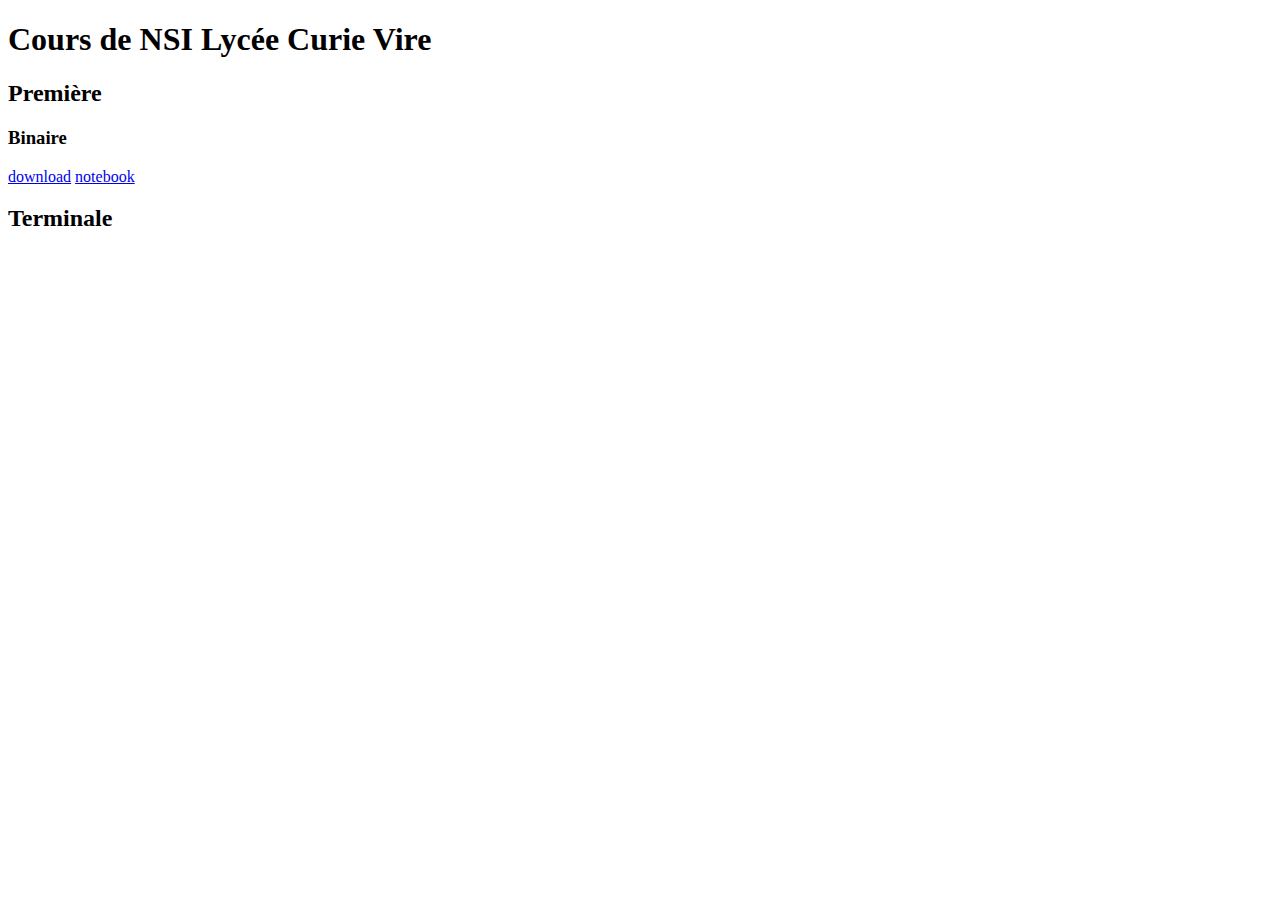
<file: index.html>
<!DOCTYPE html>
<html>
<head>
  <meta charset="utf-8">
  <meta name="viewport" content="width=device-width">
  <title>Cours de NSI</title>
</head>
<body>
 <h1> Cours de NSI Lycée Curie Vire </h1>

<h2> Première </h2>
<h3>Binaire</h3>
  <a href="./binaire.ipynb">download</a>
  <a href="https://notebook.basthon.fr/?ipynb=[base64]">notebook</a>
<h2> Terminale </h2>
</body>
</html>
</file>
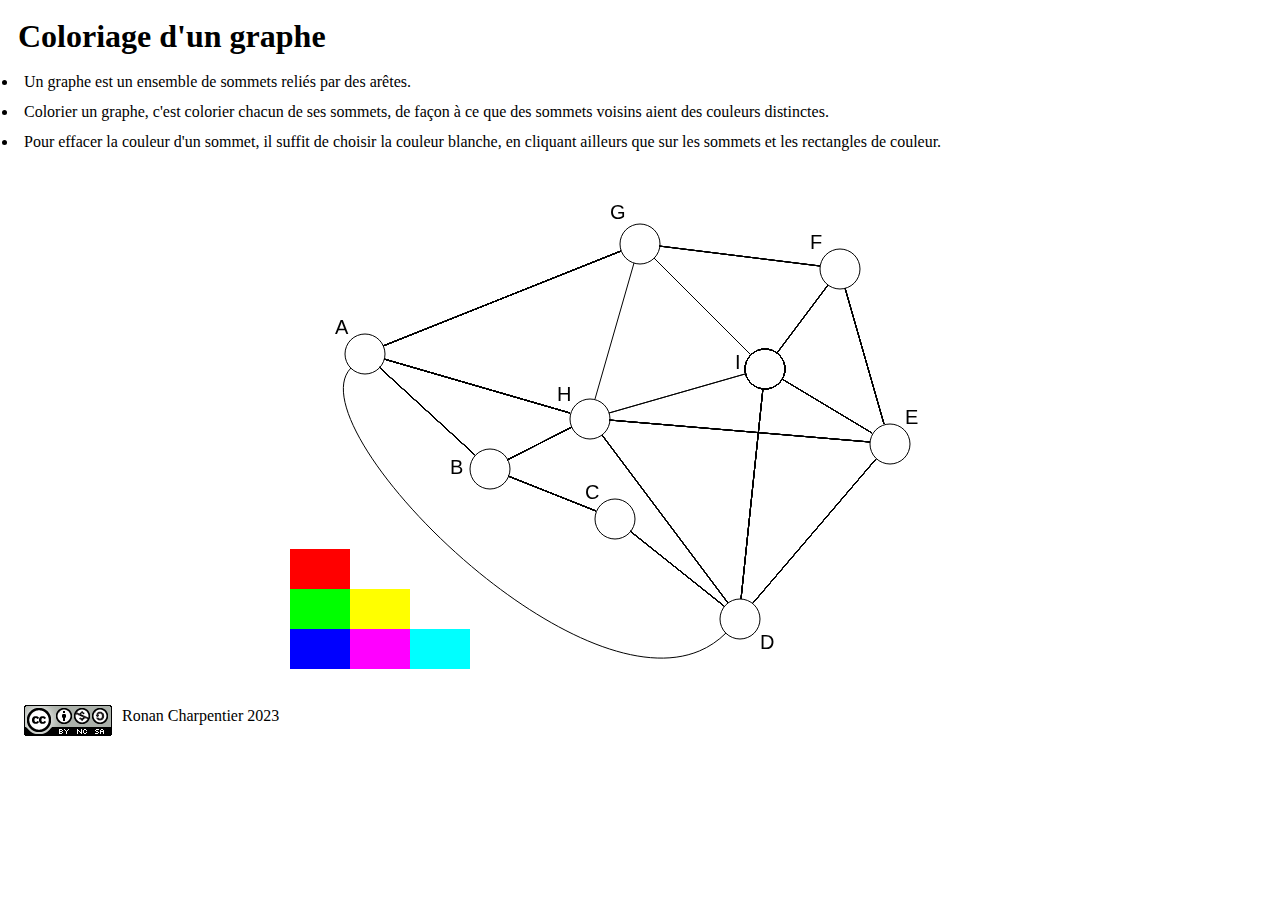
<file: wp.html>
<!DOCTYPE html>
<html>
<head>
    <meta charset="utf-8" />
    <title>Coloriage de graphe</title>
    <style>
      * { padding: 6px; margin: 0; }
      canvas { background: #eee; display: block; margin: 0 auto; }
      li {padding: 6px;}
      img {display : inline;}
    </style>
</head>
<body>
<h1>Coloriage d'un graphe</h1>

<ul>
<li>Un graphe est un ensemble de sommets reliés par des arêtes.</li>
<li>Colorier un graphe, c'est colorier chacun de ses sommets, de façon à ce que des sommets voisins aient des couleurs distinctes.</li>
<li>Pour effacer la couleur d'un sommet, il suffit de choisir la couleur blanche, en cliquant ailleurs que sur les sommets et les rectangles de couleur. </li>
</ul>

<canvas id="canevas" width="700" height="500" style="background-color:#ffffff"></canvas>

<br/>
<p><img src="by-nc-sa.png" alt="logo CC-BY-SA" align="middle"/> Ronan Charpentier 2023</p>

<script>

var c = document.getElementById("canevas");
var ctx = c.getContext("2d");
var sommets=[75,185,200,300,325,350,450,450,600,275,550,100,350,75,300,250,475,200];
var decal=[45,165,160,305,295,330,470,480,615,255,520,80,320,50,267,232,445,200];

var noms='ABCDEFGHI';
ctx.font = "20px Arial";
for(var i=0;i<9;i++){
ctx.beginPath();
ctx.arc(sommets[2*i],sommets[2*i+1],20,0,2*Math.PI);
ctx.stroke();
ctx.fillText(noms[i],decal[2*i],decal[2*i+1]);
}


ctx.moveTo(89,198);ctx.lineTo(185,286);ctx.stroke();
ctx.moveTo(93,177);ctx.lineTo(331,82);ctx.stroke();
ctx.moveTo(94,190);ctx.lineTo(280,244);ctx.stroke();
ctx.moveTo(217,291);ctx.lineTo(282,258);ctx.stroke();
ctx.moveTo(218,307);ctx.lineTo(306,342);ctx.stroke();
ctx.moveTo(340,362);ctx.lineTo(434,437);ctx.stroke();
ctx.moveTo(463,434);ctx.lineTo(586,290);ctx.stroke();
ctx.moveTo(451,430);ctx.lineTo(473,219);ctx.stroke();
ctx.moveTo(438,434);ctx.lineTo(312,266);ctx.stroke();
ctx.moveTo(594,255);ctx.lineTo(555,119);ctx.stroke();
ctx.moveTo(580,273);ctx.lineTo(319,251);ctx.stroke();
ctx.moveTo(582,264);ctx.lineTo(492,210);ctx.stroke();
ctx.moveTo(530,97);ctx.lineTo(369,77);ctx.stroke();
ctx.moveTo(538,116);ctx.lineTo(487,184);ctx.stroke();
ctx.moveTo(538,116);ctx.lineTo(487,184);ctx.stroke();
ctx.moveTo(364,89);ctx.lineTo(460,185);ctx.stroke();
ctx.moveTo(319,244);ctx.lineTo(455,205);ctx.stroke();
ctx.moveTo(344,94);ctx.lineTo(305,230);ctx.stroke();


ctx.beginPath();
ctx.moveTo(61, 199);
ctx.bezierCurveTo(0, 260, 320, 580, 436,464 );
ctx.stroke(); 

ctx.fillStyle = "#FF0000";
ctx.fillRect(0, 380, 60, 40);
ctx.fillStyle = "#00FF00";
ctx.fillRect(0, 420, 60, 40);
ctx.fillStyle = "#0000FF";
ctx.fillRect(0, 460, 60, 40);
ctx.fillStyle = "#FFFF00";
ctx.fillRect(60, 420, 60, 40);
ctx.fillStyle = "#FF00FF";
ctx.fillRect(60, 460, 60, 40);
ctx.fillStyle = "#00FFFF";
ctx.fillRect(120, 460, 60, 40);

var couleurs=[0,0,0,0,0,0,0,0,0];
var voisins=[[1,3,6,7],[0,2,7],[1,3],[0,2,4,7,8],[3,5,7,8],[4,6,8],[0,5,7,8],[0,1,3,4,6,8],[3,4,5,6,7]];
var codescouleurs=["#FFFFFF","#FF0000","#00FF00","#0000FF","#FFFF00","#FF00FF","#00FFFF"];

var couleur=0;

function possible(sommet,couleur){
    if (couleur==0) return true;
    var voiz=voisins[sommet];
    for(var i=0;i<voiz.length;i++){
        if (couleurs[voiz[i]]==couleur) return false;
    }
    return true;
}

function zone(x,y){
    for(var i=0;i<9;i++){
        if ((x-sommets[2*i])**2+(y-sommets[2*i+1])**2<500){
            return i;
        }
    }
    if (0<x && x<60 && y>380 && y<420) return -1;
    if (0<x && x<60 && y>420 && y<460) return -2;
    if (0<x && x<60 && y>460 && y<500) return -3;
    if (60<x && x<120 && y>420 && y<460) return -4;
    if (60<x && x<120 && y>460 && y<500) return -5;
    if (120<x && x<180 && y>460 && y<500) return -6;
    return -30;
}

function verif(){
    for(var i=0;i<9;i++){
        if (couleurs[i]==0){
            ctx.fillStyle = "#FFFFFF";
            ctx.fillRect(0, 20, 150, 60);
            return;
        }
    }
    ctx.font = "30px Arial";
    ctx.fillStyle="#000000";
    ctx.fillText("Bravo !", 10, 50);
}


function colorie(sommet,couleur){
    if (possible(sommet,couleur)){
        couleurs[sommet]=couleur;
        ctx.fillStyle = codescouleurs[couleur];
        ctx.beginPath();
        ctx.arc(sommets[2*sommet],sommets[2*sommet+1], 19, 0, 2 * Math.PI);
        ctx.fill();
        verif();
    }
}

function cliquemanager(canvas, event) {
    const rect = canvas.getBoundingClientRect()
    const x = event.clientX - rect.left
    const y = event.clientY - rect.top
    //console.log("x: " + x + " y: " + y)
    var k=zone(x,y);
    if (k==-30) couleur=0;
    else if (k<0) couleur=-k;
    else colorie(k,couleur);
    if (k<0){
        ctx.fillStyle = codescouleurs[couleur];
        ctx.beginPath();
        ctx.arc(680, 480, 10, 0, 2 * Math.PI);
        ctx.fill();
    }   
}

const canvas = document.querySelector('canvas')
canvas.addEventListener('mousedown', function(e) {
    cliquemanager(canvas, e)
})

</script>
</body>
</html>
</file>
